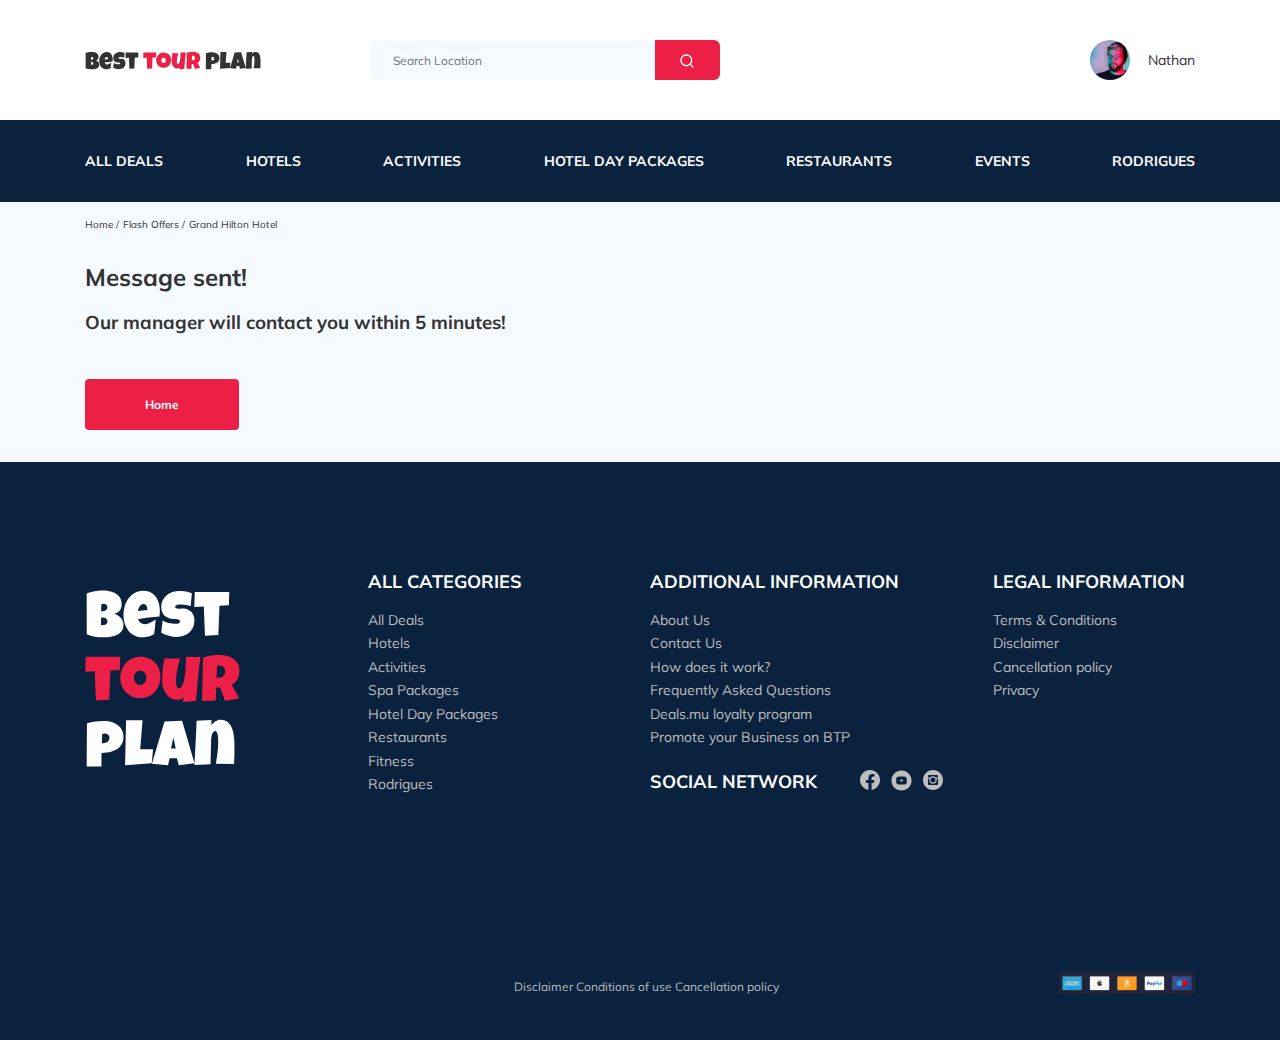
<file: thankyou.html>
<!DOCTYPE html>
<html lang="en">

<head>
  <meta charset="UTF-8">
  <meta http-equiv="X-UA-Compatible" content="IE=edge">
  <meta name="viewport" content="width=device-width, initial-scale=1.0">
  <title>Best Tour Plan - Hotel Booking</title>
  <link rel="shortcut icon" href="./favicon.ico" type="image/x-icon">
  <link rel="icon" href="favicon.ico" type="image/x-icon">
  <link href="https://fonts.googleapis.com/css2?family=Mulish:wght@400;700&family=Nunito:wght@400;700;800&display=swap"
    rel="stylesheet">
  <link rel="stylesheet" href="css/swiper-bundle.min.css">
  <link rel="stylesheet" href="css/style.css">
  <script defer src="js/jquery-1.11.3.min.js"></script>
  <script defer src="js/jquery-3.6.0.min.js"></script>
  <script defer src="js/swiper-bundle.min.js"></script>
  <script defer src="js/jquery.validate.min.js"></script>
  <script defer src="js/jquery.maskedinput.min.js"></script>
  <script defer src="js/aos.js"></script>
  <script defer src="js/main.js"></script>
</head>

<body>
  <header class="navbar navbar-mob-fixed">
    <div class="container">
      <div class="navbar-top">
        <a href="https://lera-shakhova.ru/index.html" class="logo">
          <img src="img/horizont-logo.svg" alt="Logo: Best Tour Plan" class="logo__image">
        </a>
        <form action="#" class="search navbar__search navbar__search--mobile_hidden">
          <input type="text" class="search__input" placeholder="Search Location">
          <a class="search__button">
            <img src="img/search.svg" alt="Icon: search">
          </a>
        </form>
        <a href="#" class="user navbar__user navbar__user--mobile_hidden">
          <img src="img/user-avatar.jpg" alt="Avatar: Nathan" class="user__avatar">
          <span class="user__name">Nathan</span>
        </a>
        <!-- /.user -->
        <button class="menu-button navbar-top__menu-button">
          <span class="menu-button__line"></span>
          <span class="menu-button__line"></span>
          <span class="menu-button__line"></span>
        </button>
      </div>
      <!-- /.navbar-top -->
      <!-- /.navbar-main -->
    </div>
    <!-- /.container -->
    <div class="navbar-bottom">
      <div class="container">
        <ul class="navbar-menu">
          <li class="navbar-menu__item navbar-menu__item--mobile_visible">
            <a href="#" class="user navbar__user navbar__user--mobile_visible">
              <img src="img/user-avatar.jpg" alt="Avatar: Nathan" class="user__avatar">
              <span class="user__name user__name--light">Nathan</span>
            </a>
            <!-- /.user -->
          </li>
          <li class="navbar-menu__item navbar-menu__item--mobile_visible">
            <form action="#"
              class="search navbar__search navbar__search--mobile_visible navbar__search--mobile_visible-mb">
              <input type="text" class="search__input" placeholder="Search Location">
              <button class="search__button" type="submit">
                <img src="img/search.svg" alt="Icon: search">
              </button>
            </form>
          </li>

          <li class="navbar-menu__item navbar-menu__item-mb"><a href="#" class="navbar-menu__link">All Deals</a></li>
          <li class="navbar-menu__item navbar-menu__item-mb"><a href="#" class="navbar-menu__link">Hotels</a></li>
          <li class="navbar-menu__item navbar-menu__item-mb"><a href="#" class="navbar-menu__link">Activities</a></li>
          <li class="navbar-menu__item navbar-menu__item-mb"><a href="#" class="navbar-menu__link">Hotel Day
              Packages</a></li>
          <li class="navbar-menu__item navbar-menu__item-mb"><a href="#" class="navbar-menu__link">Restaurants</a></li>
          <li class="navbar-menu__item navbar-menu__item-mb"><a href="#" class="navbar-menu__link">Events</a></li>
          <li class="navbar-menu__item navbar-menu__item-mb"><a href="#" class="navbar-menu__link">Rodrigues</a></li>
        </ul>
        <!-- /.navbar-menu -->
      </div>
    </div>
  </header>
  <nav class="breadcrumb">
    <div class="container">
      <ul class="breadcrumb-list">
        <li class="breadcrumb-list">
        <li class="breadcrumb-list__item">
          <a href="#" class="breadcrumb-list__link">Home</a>
        </li>
        <li class="breadcrumb-list__item">
          <a href="#" class="breadcrumb-list__link">Flash Offers</a>
        </li>
        <li class="breadcrumb-list__item">
          Grand Hilton Hotel
        </li>
      </ul>
    </div>
    <!-- /.container -->
  </nav>
  <!-- /.breadcrumb -->
  <div class="container">
    <div class="thanks">
            <h1 class="hotel-name">Message sent!</h1>
          <h3 class="hotel-thank">Our manager will contact you within 5 minutes!</h3>
          <a href="https://lera-shakhova.ru/index.html" class="footer-button"> Home</a>
        </div>
  </div>
  <footer class="footer">
    <div class="container">
      <div class="footer-wrapper">
        <a href="https://lera-shakhova.ru/index.html" class="logo footer__logo">
          <img src="img/vertical-logo.svg" alt="Logo: Best Tour Plan" class="logo footer__logo"></a>
        <div class="footer__list footer__categories">
          <h3 class="footer__title">ALL CATEGORIES</h3>
          <ul class="footer__ul">
            <li class="footer__item"><a href="#" class="footer__link">All Deals</a></li>
            <li class="footer__item"><a href="#" class="footer__link">Hotels</a></li>
            <li class="footer__item"><a href="#" class="footer__link">Activities</a></li>
            <li class="footer__item"><a href="#" class="footer__link">Spa Packages</a></li>
            <li class="footer__item"><a href="#" class="footer__link">Hotel Day Packages</a></li>
            <li class="footer__item"><a href="#" class="footer__link">Restaurants</a></li>
            <li class="footer__item"><a href="#" class="footer__link">Fitness</a></li>
            <li class="footer__item"><a href="#" class="footer__link">Rodrigues</a></li>
          </ul>
        </div>
        <!-- /footer__list -->
        <div class="footer__list footer__additional">
          <h3 class="footer__title">ADDITIONAL INFORMATION</h3>
          <ul class="footer__ul">
            <li class="footer__item"><a href=# class="footer__link">About Us</a></li>
            <li class="footer__item"><a href=# class="footer__link">Contact Us</a></li>
            <li class="footer__item"><a href=# class="footer__link">How does it work?</a></li>
            <li class="footer__item"><a href=# class="footer__link">Frequently Asked Questions</a></li>
            <li class="footer__item"><a href=# class="footer__link">Deals.mu loyalty program</a></li>
            <li class="footer__item"><a href=# class="footer__link">Promote your Business on BTP</a></li>
          </ul>
        </div>
        <!-- /footer__list -->
        <div class="footer__social-network">
          <h3 class="footer__title footer__title--inline">Social Network</h3>
          <div class="footer__social-links">
            <a href="https://www.facebook.com/bestplantour/" class="footer__link">
              <img src="img/facebook.svg" alt="Icon: facebook" class="footer__image"></a>
            <a href="https://www.facebook.com/bestplantour/" class="footer__link">
              <img src="img/youtube.svg" alt="Icon: youtube" class="footer__image"></a>
            <a href="https://www.facebook.com/bestplantour/" class="footer__link">
              <img src="img/instagram.svg" alt="Icon: facebook" class="footer__image"></a>
          </div>
          <!-- /footer__social-links -->
        </div>
        <!-- /footer__social-network -->
        <div class="footer__list footer__legal">
          <h3 class="footer__title">LEGAL INFORMATION</h3>
          <ul class="footer__ul">
            <li class="footer__item"><a href="#" class="footer__link">Terms & Conditions</a></li>
            <li class="footer__item"><a href="#" class="footer__link">Disclaimer</a></li>
            <li class="footer__item"><a href="#" class="footer__link">Cancellation policy</a></li>
            <li class="footer__item"><a href="#" class="footer__link">Privacy</a></li>
          </ul>
        </div>
        <!-- /.footer-list -->
        <div class="footer__pay">
          <h4 class="footer__pay-text">Disclaimer Conditions of use Cancellation policy</h4>
          <div class="footer__icon-pay">
            <img src="img/pay-image.png" alt="icon: pay">
          </div>
          <!-- /footer__icon-pay -->
        </div>
        <!-- /footer__pay -->
      </div>
      <!-- /.footer-wrapper -->
    </div>
    <!-- /.container -->
  </footer>
 
</body>

</html>
</file>
<file: css/style.css>
*{-webkit-box-sizing:border-box;box-sizing:border-box}body{font-family:'Mulish', sans-serif;background-color:#F5FAFE;color:#333}.container{max-width:1110px;margin:auto}img{max-width:100%;display:block}.input{background-color:#fff;border-radius:4px;border:none;padding:0 23px;height:50px}.message{background-color:#fff;border-radius:4px;padding:18px 23px;border:none}.button{min-width:160px;min-height:45px;padding:18px;font-style:normal;font-weight:bold;font-size:12px;line-height:15px;color:#fff;background-color:#EC1F46;border-radius:4px;border:none;cursor:pointer;outline:none}.invalid{color:#EC1F46}/*! normalize.css v8.0.1 | MIT License | github.com/necolas/normalize.css */html{line-height:1.15;-webkit-text-size-adjust:100%}body{margin:0}main{display:block}h1{font-size:2em;margin:0.67em 0}hr{-webkit-box-sizing:content-box;box-sizing:content-box;height:0;overflow:visible}pre{font-family:monospace, monospace;font-size:1em}a{background-color:transparent}abbr[title]{border-bottom:none;text-decoration:underline;-webkit-text-decoration:underline dotted;text-decoration:underline dotted}b,strong{font-weight:bolder}code,kbd,samp{font-family:monospace, monospace;font-size:1em}small{font-size:80%}sub,sup{font-size:75%;line-height:0;position:relative;vertical-align:baseline}sub{bottom:-0.25em}sup{top:-0.5em}img{border-style:none}button,input,optgroup,select,textarea{font-family:inherit;font-size:100%;line-height:1.15;margin:0}button,input{overflow:visible}button,select{text-transform:none}button,[type="button"],[type="reset"],[type="submit"]{-webkit-appearance:button}button::-moz-focus-inner,[type="button"]::-moz-focus-inner,[type="reset"]::-moz-focus-inner,[type="submit"]::-moz-focus-inner{border-style:none;padding:0}button:-moz-focusring,[type="button"]:-moz-focusring,[type="reset"]:-moz-focusring,[type="submit"]:-moz-focusring{outline:1px dotted ButtonText}fieldset{padding:0.35em 0.75em 0.625em}legend{-webkit-box-sizing:border-box;box-sizing:border-box;color:inherit;display:table;max-width:100%;padding:0;white-space:normal}progress{vertical-align:baseline}textarea{overflow:auto}[type="checkbox"],[type="radio"]{-webkit-box-sizing:border-box;box-sizing:border-box;padding:0}[type="number"]::-webkit-inner-spin-button,[type="number"]::-webkit-outer-spin-button{height:auto}[type="search"]{-webkit-appearance:textfield;outline-offset:-2px}[type="search"]::-webkit-search-decoration{-webkit-appearance:none}::-webkit-file-upload-button{-webkit-appearance:button;font:inherit}details{display:block}summary{display:list-item}template{display:none}[hidden]{display:none}.navbar{background-color:#fff}.navbar-top{display:-webkit-box;display:-ms-flexbox;display:flex;-webkit-box-align:center;-ms-flex-align:center;align-items:center;-webkit-box-pack:justify;-ms-flex-pack:justify;justify-content:space-between;padding-top:40px;padding-bottom:40px;border:none}.navbar-top__menu-button{display:none}.navbar__search{margin-right:auto;margin-left:108px}.navbar-bottom{background-color:#0A223D}.navbar-menu{list-style-type:none;margin:0;padding:31px 0;display:-webkit-box;display:-ms-flexbox;display:flex;-webkit-box-align:center;-ms-flex-align:center;align-items:center;-webkit-box-pack:justify;-ms-flex-pack:justify;justify-content:space-between;color:#fff}.navbar-menu__link{color:inherit;text-decoration:none;text-transform:uppercase;font-style:normal;font-weight:bold;font-size:14px;line-height:18px;display:inline-block}.navbar-menu__link::after{content:'';display:block;height:1px;background-color:#fff;-webkit-transition:0.2s;transition:0.2s;width:0%}.navbar-menu__link:hover::after{width:100%}.navbar-menu__item--mobile_visible{display:none}.logo{width:177px}.search{display:-webkit-box;display:-ms-flexbox;display:flex;position:relative;overflow:hidden;border-radius:6px;height:40px}.search__input{width:350px;height:100%;padding-left:23px;padding-right:75px;background:#F5FAFE;border:none;font-size:12px;line-height:15px;color:#333;outline:none}.search__button{position:absolute;top:0;right:0;width:65px;height:100%;border:none;background-color:#EC1F46;outline:none;padding:13px 24px;cursor:pointer}.search__button:hover{background:#aa113f}.user{display:-webkit-box;display:-ms-flexbox;display:flex;-webkit-box-align:center;-ms-flex-align:center;align-items:center;text-decoration:none}.user__avatar{width:40px;height:40px;border-radius:50%;-o-object-fit:cover;object-fit:cover}.user__name{font-size:14px;line-height:18px;color:#333;margin-left:18px}.breadcrumb-list{display:-webkit-box;display:-ms-flexbox;display:flex;-webkit-box-align:center;-ms-flex-align:center;align-items:center;padding:11px 0;margin:0;list-style:none}.breadcrumb-list__item{font-size:10px;line-height:13px}.breadcrumb-list__item:not(:last-child)::after{content:'/';margin-right:4px}.breadcrumb-list__link{text-decoration:none;color:inherit}.hotel{padding-top:23px;padding-bottom:70px}.hotel-info{display:-webkit-box;display:-ms-flexbox;display:flex;-webkit-box-align:center;-ms-flex-align:center;align-items:center;-webkit-box-pack:justify;-ms-flex-pack:justify;justify-content:space-between}.hotel-info__offer{margin-top:4px;margin-left:14px}.hotel-info__name{margin-top:4px;margin-bottom:0}.hotel-info__description{margin:5px 0}.hotel-name{font-size:24px;line-height:30px}.hotel-wrapper{display:-webkit-box;display:-ms-flexbox;display:flex;-ms-flex-wrap:wrap;flex-wrap:wrap;-webkit-box-align:center;-ms-flex-align:center;align-items:center}.hotel-description{font-size:12px;line-height:15px;margin-bottom:20px}.hotel-thank{margin-top:20px;margin-bottom:60px}.hotel-grid{display:-webkit-box;display:-ms-flexbox;display:flex;-webkit-box-pack:justify;-ms-flex-pack:justify;justify-content:space-between}.hotel-right{display:-webkit-box;display:-ms-flexbox;display:flex;-webkit-box-orient:vertical;-webkit-box-direction:normal;-ms-flex-direction:column;flex-direction:column;-webkit-box-pack:justify;-ms-flex-pack:justify;justify-content:space-between}.hotel-slider{max-width:728px;height:450px}.hotel-slider__item{width:100%;height:100%;position:relative;border-radius:8px;overflow:hidden}.hotel-slider__item::after{content:"";position:absolute;width:100%;height:100%;top:0;bottom:0;left:0;right:0;background:-webkit-gradient(linear, left top, left bottom, from(rgba(0,122,223,0.48)), to(rgba(255,255,255,0.128)));background:linear-gradient(180deg, rgba(0,122,223,0.48) 0%, rgba(255,255,255,0.128) 100%);z-index:1}.hotel-slider__button{position:absolute;top:50%;-webkit-transform:translateY(-50%);transform:translateY(-50%);z-index:10;width:30px;height:30px;border:none;cursor:pointer;background-repeat:no-repeat;background-position:center;background-size:10px;background-color:transparent}.hotel-slider__button:focus{outline:none}.hotel-slider__button--next{right:18px;background-image:url(../img/arrow-next.svg)}.hotel-slider__button--prev{left:18px;background-image:url(../img/arrow-prev.svg)}.stars{display:-webkit-box;display:-ms-flexbox;display:flex;-ms-flex-preferred-size:100%;flex-basis:100%}.stars-margin{margin:2px}.offer{font-size:10px;line-height:13px;padding:4px 9px;background-color:#EC1F46;border-radius:3px;color:#fff}.raiting{max-width:65px;min-height:45px;text-align:center;color:#fff;background-color:#EC1F46;border-radius:4px}.raiting__text{font-size:8px;line-height:10px}.raiting__counter{font-size:14px;line-height:18px}.raiting__counter__small-five{font-size:10px;margin:-3px}.booking{font-family:Nunito;background-color:#0A223D;color:#fff;border-radius:8px;width:350px;max-height:210px;padding:28px}.booking__info{display:-webkit-box;display:-ms-flexbox;display:flex;-webkit-box-pack:justify;-ms-flex-pack:justify;justify-content:space-between;margin-bottom:9px}.booking__price{display:-webkit-box;display:-ms-flexbox;display:flex;-webkit-box-orient:vertical;-webkit-box-direction:normal;-ms-flex-direction:column;flex-direction:column}.booking__start{font-weight:normal;font-size:10px;line-height:14px}.booking__pricetag{font-style:normal;font-weight:800;font-size:24px;line-height:33px}.booking__per-room{font-style:normal;font-weight:normal;font-size:12px;line-height:16px}.booking__room{margin-top:4px}.booking__text{display:-webkit-box;display:-ms-flexbox;display:flex;-webkit-box-align:center;-ms-flex-align:center;align-items:center;-webkit-box-pack:justify;-ms-flex-pack:justify;justify-content:space-between;margin-bottom:8px;font-style:normal;font-weight:normal;font-size:12px;line-height:16px}.booking__description{margin-left:9px}.booking__call-center{display:-webkit-box;display:-ms-flexbox;display:flex;-webkit-box-align:center;-ms-flex-align:center;align-items:center;-webkit-box-pack:justify;-ms-flex-pack:justify;justify-content:space-between;margin-bottom:17px}.booking__heading{font-style:normal;font-weight:600;font-size:18px;line-height:25px}.booking__number{display:-webkit-box;display:-ms-flexbox;display:flex;-webkit-box-align:center;-ms-flex-align:center;align-items:center;-webkit-box-pack:justify;-ms-flex-pack:justify;justify-content:space-between;color:inherit;text-decoration:none;font-weight:600;font-size:18px;line-height:25px}.booking__num{margin-left:8px}.booking__button{width:100%;max-height:45px;font-weight:600;font-size:14px;line-height:19px;border-radius:4px;background-color:#EC1F46;border:none;color:#fff;cursor:pointer;outline:none;padding:13px 80px}.booking__button:hover{background:#aa113f}.map-container{width:100%;height:213px;background-color:#000;border-radius:10px;overflow:hidden;z-index:1}.swiper-container{margin-left:0}.button__home{margin-top:30px;margin-bottom:80px;outline:none}.button__home:hover{background:#aa113f}.newsletter{position:relative;padding:98px 0 87px 0;background-image:url(../img/newsletter-bg.jpeg);background-repeat:no-repeat;background-position:center;height:260px}.newsletter::before{content:"";position:absolute;top:0;left:0;right:0;bottom:0;width:100%;height:100%;background-color:rgba(10,34,61,0.8)}.newsletter-wrapper{position:relative;display:-webkit-box;display:-ms-flexbox;display:flex;-webkit-box-align:center;-ms-flex-align:center;align-items:center;-webkit-box-pack:justify;-ms-flex-pack:justify;justify-content:space-between;max-width:731px;margin:auto}.newsletter-title{color:#fff;font-style:normal;font-weight:300;font-size:24px;line-height:30px;margin:0}.newsletter-title__strong{font-size:36px;line-height:45px;text-transform:uppercase;display:block}.subscribe{position:relative;width:350px;height:55px;border-radius:4px;overflow:hidden}.subscribe__input{position:absolute;width:100%;height:100%;border:none;padding-left:33px;padding-right:75px;font-style:normal;font-weight:300;font-size:14px;line-height:18px;outline:none}.subscribe__button{position:absolute;min-width:65px;right:0;top:0;height:100%;border:none;background-color:#EC1F46;color:#fff;outline:none;font-size:12px;cursor:pointer}.subscribe__button:hover{background:#aa113f}.reviews{padding:40px 0 70px 0}.reviews__title{font-style:normal;font-weight:bold;font-size:36px;line-height:45px;text-align:center;text-transform:uppercase;margin-bottom:70px;margin-top:0}.reviews-slider__item{position:relative;display:-webkit-box;display:-ms-flexbox;display:flex;-webkit-box-orient:vertical;-webkit-box-direction:normal;-ms-flex-direction:column;flex-direction:column;-webkit-box-align:center;-ms-flex-align:center;align-items:center;max-width:731px;background-color:#fff;border-radius:8px;margin:45px auto 0;padding:0 62px 30px}.reviews-slider__item::before{content:'';position:absolute;left:62px;top:13px;width:70px;height:47px;background-image:url(../img/quote-left.svg);background-repeat:no-repeat}.reviews-slider__item::after{content:'';position:absolute;right:62px;top:79px;width:70px;height:47px;background-image:url(../img/quote-right.svg);background-repeat:no-repeat}.reviews-slider__button{position:absolute;top:40%;-webkit-transform:transateY(-50%);transform:transateY(-50%);widows:30px;height:30px;background-repeat:no-repeat;background-size:10px;background-position:center;border:none;background-color:transparent;cursor:pointer;z-index:99}.reviews-slider__button:hover{border:none}.reviews-slider__button--prev{background-image:url(../img/arrow-prev-secondary.svg);margin-left:20px;left:0}.reviews-slider__button--next{background-image:url(../img/arrow-next-secondary.svg);right:0;margin-right:20px}.reviews-slider__profile{display:-webkit-box;display:-ms-flexbox;display:flex;-webkit-box-orient:vertical;-webkit-box-direction:normal;-ms-flex-direction:column;flex-direction:column;-webkit-box-align:center;-ms-flex-align:center;align-items:center;margin-top:-45px;margin-bottom:30px}.reviews-slider__avatar{width:90px;height:90px;border-radius:50%;-o-object-fit:cover;object-fit:cover}.reviews-slider__username{font-style:normal;font-weight:bold;font-size:12px;line-height:15px;color:#EC1F46;margin-bottom:10px}.reviews-slider__date{font-style:normal;font-weight:normal;font-size:10px;line-height:13px;margin-bottom:4px}.reviews-slider__raiting{display:-webkit-box;display:-ms-flexbox;display:flex;-webkit-box-align:center;-ms-flex-align:center;align-items:center}.reviews-slider__text{max-width:537px;font-style:normal;font-weight:normal;font-size:12px;line-height:160%;text-align:justify;margin:auto}.subscribe__input{outline:none;color:#BDBDBD;font-style:normal;font-weight:normal;font-size:12px;line-height:15px}.activities{padding:60px 0 98px 0}.activities__title{font-style:normal;font-weight:bold;font-size:24px;line-height:30px;text-transform:uppercase;margin-bottom:57px}.activities-wrapper{display:-webkit-box;display:-ms-flexbox;display:flex;-webkit-box-pack:justify;-ms-flex-pack:justify;justify-content:space-between}.card{padding:24px 26px;position:relative;display:-webkit-box;display:-ms-flexbox;display:flex;-webkit-box-orient:vertical;-webkit-box-direction:normal;-ms-flex-direction:column;flex-direction:column;-webkit-box-align:start;-ms-flex-align:start;align-items:flex-start;width:255px;height:255px;border-radius:6px;overflow:hidden}.card::before{content:'';position:absolute;left:0;right:0;top:0;bottom:0;background:linear-gradient(179.83deg, rgba(196,196,196,0) 35.34%, #0A223D 99.85%);z-index:-1}.card__image{position:absolute;left:0;right:0;top:0;bottom:0;width:100%;height:100%;-o-object-fit:cover;object-fit:cover;z-index:-2}.card__title{margin-top:auto;margin-bottom:18px;color:#fff;font-style:normal;font-weight:bold;font-size:16px;line-height:20px}.card__button{font-style:normal;font-weight:600;font-size:12px;line-height:16px;color:#fff;padding:7px 22px;border:none;background-color:#EC1F46;border-radius:4px;cursor:pointer;text-decoration:none;outline:none}.card__button:hover{background:#aa113f}.footer{background-color:#0A223D;color:#fff;padding-top:108px;padding-bottom:46px}.footer__legal{margin-left:60px}.footer-button{padding:18px 60px 18px 60px;font-style:normal;font-weight:bold;font-size:12px;line-height:15px;color:#fff;background-color:#EC1F46;border-radius:4px;border:none;cursor:pointer;outline:none;text-decoration:none}.footer-button:hover{background:#aa113f}.footer__phone-number{text-decoration:none;color:inherit}.footer__image{display:inline}.footer-wrapper{display:-ms-grid;display:grid;-ms-grid-columns:(minmax(max-content, 1fr))[4];grid-template-columns:repeat(4, minmax(-webkit-max-content, 1fr));grid-template-columns:repeat(4, minmax(max-content, 1fr));grid-gap:20px;grid-auto-rows:minmax(40px, -webkit-min-content);grid-auto-rows:minmax(40px, min-content);-webkit-box-align:start;-ms-flex-align:start;align-items:start}.footer__logo{width:155px;-ms-grid-row:1;-ms-grid-row-span:2;grid-row:1 / 3;-ms-flex-item-align:stretch;-ms-grid-row-align:stretch;align-self:stretch;margin-top:10px}.footer__categories{-ms-grid-row:1;-ms-grid-row-span:3;grid-row:1 / 4}.footer__social-links{display:-webkit-box;display:-ms-flexbox;display:flex;-webkit-box-align:center;-ms-flex-align:center;align-items:center;min-width:83px;-webkit-box-pack:justify;-ms-flex-pack:justify;justify-content:space-between}.footer__social-network{display:-webkit-box;display:-ms-flexbox;display:flex;-ms-flex-line-pack:center;align-content:center;-ms-grid-row:2;-ms-grid-row-span:2;grid-row:2 / 4;grid-column:span 2}.footer__social-links{display:-webkit-box;display:-ms-flexbox;display:flex}.footer__contact-details{grid-column:span 2}.footer__contact-form{grid-column:span 2}.footer__form{display:-webkit-box;display:-ms-flexbox;display:flex;-webkit-box-align:center;-ms-flex-align:center;align-items:center;-webkit-box-pack:justify;-ms-flex-pack:justify;justify-content:space-between;-ms-flex-wrap:wrap;flex-wrap:wrap}.footer__ul{padding:0;margin:0;list-style:none;text-decoration:none}.footer__title{font-style:normal;font-weight:bold;font-size:18px;line-height:23px;margin:0 0 16px 0;text-transform:uppercase}.footer__title--inline{margin:0 43px 0 0}.footer__title--mb-3{margin-bottom:30px}.footer__item{display:-webkit-box;display:-ms-flexbox;display:flex;-webkit-box-align:start;-ms-flex-align:start;align-items:flex-start;font-style:normal;font-weight:normal;font-size:14px;line-height:160%;color:#BDBDBD;text-decoration:none}.footer__item--mb-2{margin-bottom:20px}.footer__icon-wrapper{min-width:40px}.footer__text{color:#BDBDBD;margin-bottom:22px}.footer__link{text-decoration:none;color:inherit}.footer__link::after{content:'';display:block;height:1px;background-color:#fff;-webkit-transition:0.2s;transition:0.2s;width:0%}.footer__link:hover::after{width:100%}.footer__input{width:100%;outline:none;color:#BDBDBD;font-style:normal;font-weight:normal;font-size:12px;line-height:15px}.footer__input-group{margin-bottom:15px;-ms-flex-preferred-size:48%;flex-basis:48%}.footer__message{-ms-flex-preferred-size:100%;flex-basis:100%;margin-bottom:23px;min-height:123px;outline:none}.footer__info{font-style:normal;font-weight:bold;font-size:12px;line-height:15px;colot:#BDBDBD}.footer__pay{display:-webkit-box;display:-ms-flexbox;display:flex;-ms-grid-column:2;-ms-grid-column-span:3;grid-column:2/5;padding:82px 0 0 0;-webkit-box-pack:end;-ms-flex-pack:end;justify-content:end;-webkit-box-align:end;-ms-flex-align:end;align-items:end;cursor:pointer}.footer__pay-text{margin:0;font-style:normal;font-weight:normal;font-size:12px;line-height:15px;grid-column:span 2;color:#BDBDBD;-webkit-box-align:center;-ms-flex-align:center;align-items:center;min-width:283px;margin-right:262px;cursor:pointer}.footer__icon-pay{grid-column:span 2;cursor:pointer}.footer__mail{text-decoration:none;color:inherit}.thanks{height:200px}.modal__overlay{position:fixed;left:0;top:0;right:0;bottom:0;background-color:rgba(0,143,223,0.39);z-index:100;visibility:hidden;opacity:0;-webkit-transition:opacity 0.2s;transition:opacity 0.2s;overflow:hidden}.modal__overlay--visible{visibility:visible;opacity:1}.modal__dialog{position:fixed;top:50%;left:50%;max-width:478px;padding:33px 88px;background-color:#0A223D;-webkit-transform:translate(-50%, -50%);transform:translate(-50%, -50%);color:#fff;border-radius:8px;z-index:101;visibility:hidden;opacity:0;-webkit-transition:opacity 0.2s;transition:opacity 0.2s}.modal__dialog--visible{visibility:visible;opacity:1}.modal__close{position:absolute;right:18px;top:17px;text-decoration:none;cursor:pointer}.modal__title{font-style:normal;font-weight:bold;font-size:18px;line-height:23px;margin-bottom:15px;text-transform:uppercase;text-align:center;margin:0}.modal .input{width:100%;margin-top:15px;outline:none;color:#BDBDBD;font-style:normal;font-weight:normal;font-size:12px;line-height:15px}.modal .message{width:100%;min-height:123px;margin-top:15px;outline:none;color:#BDBDBD;font-style:normal;font-weight:normal;font-size:12px;line-height:15px}.modal__button{margin-top:15px}.modal__button:hover{background:#aa113f}.modal__info{font-style:normal;font-weight:bold;font-size:12px;line-height:15px}.modal__info-section{display:-webkit-box;display:-ms-flexbox;display:flex;-webkit-box-align:center;-ms-flex-align:center;align-items:center;-webkit-box-pack:justify;-ms-flex-pack:justify;justify-content:space-between}.modal__form{outline:none}@media (max-width: 1200px){.container{max-width:960px}.hotel__slide{width:590px}.hotel-slider__button{cursor:auto}.hotel-slider__iteme{margin-right:20px}.hotel-slider__image{width:100%;height:100%;-o-object-fit:cover;object-fit:cover}.card{width:230px;height:230px}.swiper-container{margin-left:0;margin-right:20px;border-radius:6px}.footer__pay{grid-column:span 4;-webkit-box-pack:justify;-ms-flex-pack:justify;justify-content:space-between}.footer__input-group{-ms-flex-preferred-size:47%;flex-basis:47%}}@media (max-width: 992px){a:hover{cursor:auto}a:hover::after{width:0%}.container,.newsletter-wrapper{max-width:700px}.logo{width:132px}.logo__image{cursor:auto}.navbar-menu__link{font-size:12px}.navbar-top{padding-top:30px;padding-bottom:30px}.navbar-top-menu{max-width:673px;margin:auto}.navbar-top-menu-button:hover{background:#EC1F46;cursor:auto}.navbar__search{margin-left:47px;max-width:340px}.hotel{padding-bottom:60px}.hotel-grid{-webkit-box-orient:vertical;-webkit-box-direction:normal;-ms-flex-direction:column;flex-direction:column}.hotel__slider{margin-bottom:30px}.hotel-right{-webkit-box-orient:horizontal;-webkit-box-direction:normal;-ms-flex-direction:row;flex-direction:row}.hotel-slider{width:100%}.hotel-description{margin-top:0}.booking{width:340px}.booking__button{padding:13px 54px;cursor:auto}.booking__button:hover{background:#EC1F46}.map-container{width:340px;height:210px}.map{width:340px}.menu{padding-top:22px;padding-bottom:22px}.menu__button{cursor:auto}.menu__button:hover{background:#EC1F46}.menu-button{cursor:auto}.navbar__link{font-size:12px;line-height:15px}.navbar-menu{padding:22px 0 22px 0}.navbar-menu__link{margin-left:12px;margin-right:12px}.reviews{padding:40px 0 50px 0}.reviews__title{font-style:normal;font-weight:bold;font-size:30px;line-height:38px;text-align:center;text-transform:uppercase;margin-bottom:50px}.reviews-slider__button--prev{margin-left:0}.reviews-slider__button--next{margin-right:0}.reviews-slider__button{top:45%}.reviews-slider__item{max-width:580px}.reviews-slider__item:after,.reviews-slider__item::before{display:none}.activities{padding:55px 0 98px 0}.activities-wrapper{-ms-flex-wrap:wrap;flex-wrap:wrap}.activities__card{margin-bottom:20px}.card{width:340px;height:255px}.card__title{height:40px}.search__button{position:absolute;top:0;right:0;width:65px;height:100%;border:none;background-color:#EC1F46;outline:none;padding:12px 25px}.search__button:hover{background:#EC1F46;cursor:auto}.breadcrumb-list{padding:12px 0}.swiper-container{max-width:700px}.footer{grid-gap:50px;padding-top:73px}.footer-wrapper{-ms-grid-columns:(minmax(max-content, 1fr))[2];grid-template-columns:repeat(2, minmax(-webkit-max-content, 1fr));grid-template-columns:repeat(2, minmax(max-content, 1fr));grid-row-gap:40px;grisd-gap:30px}.footer-wrapper-text{margin-right:190px}.footer__title{margin-top:10px}.footer__info{font-size:10px}.footer__link::after{content:'';display:block;height:1px;background-color:transparent;-webkit-transition:0.2s;transition:0.2s;width:0%}.footer__link::after:hover{cursor:auto}.footer__link::after:hover::after{width:0%}.footer__logo{-ms-grid-row:1;-ms-grid-row-span:1;grid-row:1/2;grid-column:span 2;width:95px;margin-top:0}.footer__social-links{-webkit-box-align:end;-ms-flex-align:end;align-items:end}.footer__social-network{-ms-grid-row:1;-ms-grid-row-span:1;grid-row:1/2;grid-column:span 4;-ms-flex-item-align:center;-ms-grid-row-align:center;align-self:center}.footer__categories{-ms-grid-row:2;-ms-grid-row-span:1;grid-row:2/3;grid-column:span 2}.footer__additional{grid-column:span 2}.footer__contact-details{grid-column:span 5;-ms-grid-row:3;grid-row:3}.footer__contact-form{grid-column:span 5;-ms-grid-row:4;grid-row:4;width:80%}.footer__pay{grid-column:span 6;-webkit-box-pack:justify;-ms-flex-pack:justify;justify-content:space-between;padding:0}.footer__legal{margin-left:0}.raiting{margin-bottom:26px}.modal__button{cursor:auto}.modal__button:hover{background:#EC1F46}.modal__info-section{-ms-flex-wrap:wrap;flex-wrap:wrap;min-width:280px;-webkit-box-pack:justify;-ms-flex-pack:justify;justify-content:space-between}.subscribe__button,.card__button,.footer__button{cursor:auto}.subscribe__button:hover,.card__button:hover,.footer__button:hover{background:#EC1F46}.reviews-slider__button,.footer__pay,.footer__pay-text,.footer__icon-pay{cursor:auto}}@media (max-width: 765px){.container{max-width:576px;width:92%}body{padding-top:80px}.navbar__search--mobile_visible{max-width:245px;margin-left:0}.navbar__search--mobile_visible-mb{margin-bottom:39px}.navbar-mob-fixed{position:fixed;left:0;top:0;right:0;z-index:99;min-height:78px}.navbar__user--mobile_hidden,.navbar__search--mobile_hidden{display:none}.navbar__user--mobile_visible,.navbar__search--mobile_visible{display:-webkit-box;display:-ms-flexbox;display:flex}.navbar__user{-webkit-box-orient:vertical;-webkit-box-direction:normal;-ms-flex-direction:column;flex-direction:column;-webkit-box-pack:center;-ms-flex-pack:center;justify-content:center}.navbar-bottom{display:none;position:fixed;left:0;right:0;bottom:0;top:78px;padding-top:30px;overflow:scroll}.navbar-bottom--visible{display:block}.navbar-menu{-webkit-box-orient:vertical;-webkit-box-direction:normal;-ms-flex-direction:column;flex-direction:column;padding-top:0}.navbar-menu__item-mb:not(:last-of-type){margin-bottom:15px}.navbar-menu__item--mobile_visible{display:block}.navbar-menu__link::after{content:'';display:block;height:1px;background-color:transparent;-webkit-transition:0.2s;transition:0.2s;width:0%}.navbar-menu__link::after:hover{cursor:auto}.navbar-menu__link::after:hover::after{width:0%}.menu-button{display:-webkit-box;display:-ms-flexbox;display:flex;width:16px;height:11px;-webkit-box-align:center;-ms-flex-align:center;align-items:center;-webkit-box-pack:justify;-ms-flex-pack:justify;justify-content:space-between;-webkit-box-orient:vertical;-webkit-box-direction:normal;-ms-flex-direction:column;flex-direction:column;border:none;background-color:#fff}.menu-button__line{width:16px;height:1px;background-color:#333}.user__name--light{color:#fff;margin-left:0;margin-top:10px;margin-bottom:27px}.stars{-ms-flex-preferred-size:auto;flex-basis:auto;margin-left:0}.hotel-name{-ms-flex-preferred-size:100%;flex-basis:100%}.hotel-wrapper{-webkit-box-pack:justify;-ms-flex-pack:justify;justify-content:space-between}.hotel-info__text{width:100%}.hotel-info__name{margin-top:10px;margin-bottom:0}.hotel-info__raiting{display:none}.hotel-info__offer{-webkit-box-ordinal-group:0;-ms-flex-order:-1;order:-1;margin-left:0}.booking{width:340px}.hotel{padding-bottom:60px}.hotel-right{-webkit-box-orient:vertical;-webkit-box-direction:normal;-ms-flex-direction:column;flex-direction:column;max-height:450px}.hotel-slider{height:350px}.booking{width:100%}.map-container{width:100%}.newsletter{padding:76px 0 83px 0;height:260px}.newsletter-wrapper{max-width:576px;width:92%;-webkit-box-orient:vertical;-webkit-box-direction:normal;-ms-flex-direction:column;flex-direction:column;-webkit-box-align:start;-ms-flex-align:start;align-items:flex-start}.reviews-slider__item{padding:0 30px 30px}.reviews-slider__item:after,.reviews-slider__item::before{display:none}.reviews-slider__button{top:32px}.reviews-slider__button--prev{left:50%;-webkit-transform:translate -50%,0;transform:translate -50%,0;margin-left:-95px}.reviews-slider__button--next{right:50%;margin-right:-95px;-webkit-transform:translate 50%,0;transform:translate 50%,0}.activities{padding-top:40px;padding-bottom:60px}.card{width:49%;height:255px}.footer__icon-pay{grid-column:span 2;min-width:136px}.footer__pay-text{font-size:10px;margin-right:auto}.footer__logo{-ms-grid-row:1;grid-row:1/1}.footer__input-group{-ms-flex-preferred-size:100%;flex-basis:100%}.footer__additional{-ms-grid-row:3;grid-row:3;-ms-grid-column:1;grid-column:1}.footer-wrapper{-ms-grid-columns:(minmax(max-content, 1fr))[4];grid-template-columns:repeat(4, minmax(-webkit-max-content, 1fr));grid-template-columns:repeat(4, minmax(max-content, 1fr))}.footer__title--inline{margin:0;margin-right:10px}.footer__social-links{width:60px;margin-top:10px}.footer__social-network{-webkit-box-orient:vertical;-webkit-box-direction:normal;-ms-flex-direction:column;flex-direction:column}}@media (max-width: 576px){.logo{width:99px}.hotel{padding-top:0;padding-bottom:40px}.hotel-info{padding-bottom:40px}.hotel-info__description{margin:0}.hotel-info__offer{margin-top:0}.hotel__slider{margin-bottom:20px}.hotel-slider{height:180px}.hotel .map-container__mt{margin-top:0px}.newsletter{padding:76px 0 83px 0;height:319px}.newsletter__title{margin-bottom:37px;font-style:normal;font-weight:300;font-size:20px;line-height:25px}.newsletter-title__strong{font-size:30px;line-height:38px}.subscribe{width:100%}.reviews__title{font-size:18px;line-height:23px;text-align:center;text-transform:uppercase;padding-bottom:46px;max-width:230px;margin:auto}.navbar-top{margin-bottom:0}.breadcrumb{height:50px;margin-bottom:5px}.reviews-slider__text{text-align:left}.reviews-slider__profile{height:149px}.card{width:100%}.card__title{min-width:161px;height:40px}.activities__title{font-style:normal;font-weight:bold;font-size:18px;line-height:23px;text-transform:uppercase;margin-bottom:36px}.swiper-container{margin-right:0}.reviews-slider__item{padding:0 30px 30px}.reviews-slider__item__text{max-width:537px;font-style:normal;font-weight:normal;font-size:12px;line-height:160%;text-align:justify;margin:auto}.container{max-width:290px}.swiper-slide{max-width:290px}.swiper-container{margin-right:0}.footer{padding:70px 0 0 0}.footer__link:not(:last-of-type){margin-right:8px}.footer__title--inline{margin-bottom:20px}.footer-wrapper{-ms-grid-columns:290px;grid-template-columns:290px;grid-gap:30px}.footer__logo{-ms-grid-row:1;grid-row:1;-ms-grid-column:1;grid-column:1}.footer__social-links{-webkit-box-pack:left;-ms-flex-pack:left;justify-content:left}.footer__social-network{-ms-grid-row:2;grid-row:2;-ms-grid-column:1;grid-column:1;-webkit-box-orient:vertical;-webkit-box-direction:normal;-ms-flex-direction:column;flex-direction:column}.footer__additional{-ms-grid-row:3;grid-row:3;-ms-grid-column:1;grid-column:1}.footer__categories{-ms-grid-row:4;grid-row:4;-ms-grid-column:1;grid-column:1}.footer__legal{-ms-grid-row:5;grid-row:5;-ms-grid-column:1;grid-column:1}.footer__contact-details{-ms-grid-row:6;grid-row:6;-ms-grid-column:1;grid-column:1}.footer__contact-form{-ms-grid-row:7;grid-row:7;-ms-grid-column:1;grid-column:1;width:100%}.footer__pay{-ms-grid-row:8;grid-row:8;-ms-grid-column:1;grid-column:1;padding:5px 0 21px 0;-webkit-box-orient:vertical;-webkit-box-direction:normal;-ms-flex-direction:column;flex-direction:column}.footer__icon-pay{margin-right:auto;-webkit-box-pack:start;-ms-flex-pack:start;justify-content:start}.footer__icon-text{font-size:12px}.footer__icon-pay{display:-webkit-box;display:-ms-flexbox;display:flex;-webkit-box-pack:end;-ms-flex-pack:end;justify-content:end;margin-top:10px}.footer__input{-ms-flex-preferred-size:100%;flex-basis:100%}.footer__text{font-style:normal;font-weight:normal;font-size:14px;line-height:160%}.booking{padding:33px 20px 26px;margin-bottom:20px}.modal__dialog--visible{padding:30px}.modal__info{padding:15px 0}.modal__info-section{-webkit-box-pack:start;-ms-flex-pack:start;justify-content:start;-webkit-box-orient:vertical;-webkit-box-direction:reverse;-ms-flex-direction:column-reverse;flex-direction:column-reverse;-webkit-box-align:start;-ms-flex-align:start;align-items:start}.modal__button{margin-top:0}}@media (max-width: 320px){.modal__button{width:100%}.modal__info{margin-top:20px}}
/*# sourceMappingURL=style.css.map */
</file>
